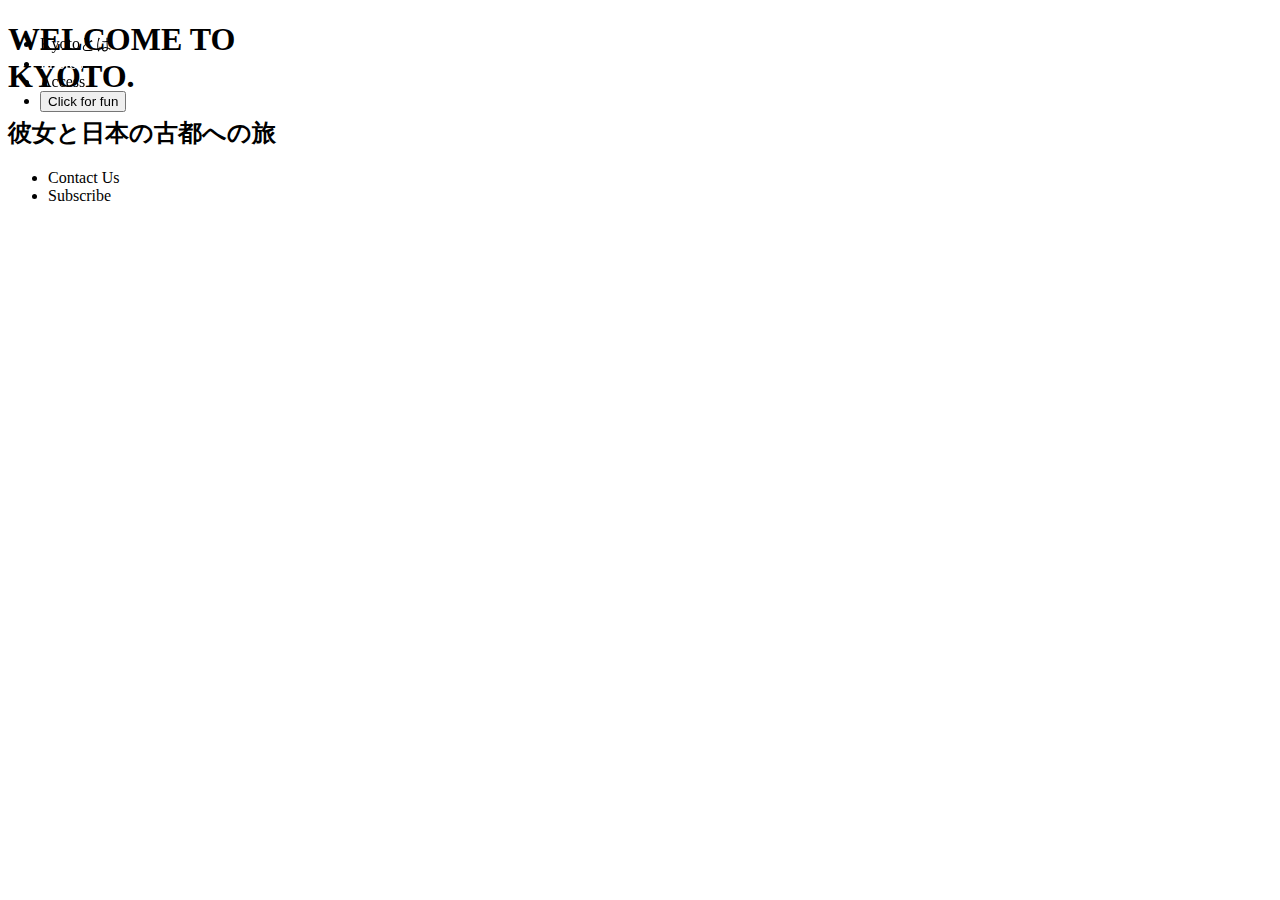
<file: index.html>
<!DOCTYPE html>
<html lang="ja">
<head>
	<meta charset="utf-8">
	<title>Kyoto</title>
	<link rel="stylesheet" href="C:\Users\壮太郎\Desktop\Programming\Javascript\New folder\styleshee1.css">
</head>
<STYLE>header A {text-decoration: none; color: #fff;} </STYLE>
<STYLE>.main A {text-decoration: none; color: black;} </STYLE>
<body>
	<header style="top: 0px; bottom: 0px; left: 0px; right: 0px; position: fixed;">
		<div class="header-logo"><a href="C:\Users\壮太郎\Desktop\Programming\Javascript\New folder\index.html">Kyoto<span>.</a></span></div>
		<div class="header-list">
			<ul>
				<li>Kyotoとは</li>
				<li><a href="C:\Users\壮太郎\Desktop\Programming\Javascript\New folder\photos.html">Photos</a></li>
				<li>Access</li>
				<li><button onClick="oppai()">Click for fun</button></li>
					<script>
							function oppai() {
							alert("愛してるよ");
						}
					</script>
			</ul>
		</div>
	</header>
	<div class="main">
		<div class="main-title">
			<h1>WELCOME TO<a href="C:\Users\壮太郎\Desktop\Programming\Javascript\New folder\index.html"><br>KYOTO<span>.</span></br></a></h1>
			<h2>彼女と日本の古都への旅</h2>
		</div>
	</div>
	<footer>
		<div class="footer-contents">
			<ul>
				<li>Contact Us</li>
				<li>Subscribe</li>
		</div>
	</footer>
</body>
</html>
</file>
